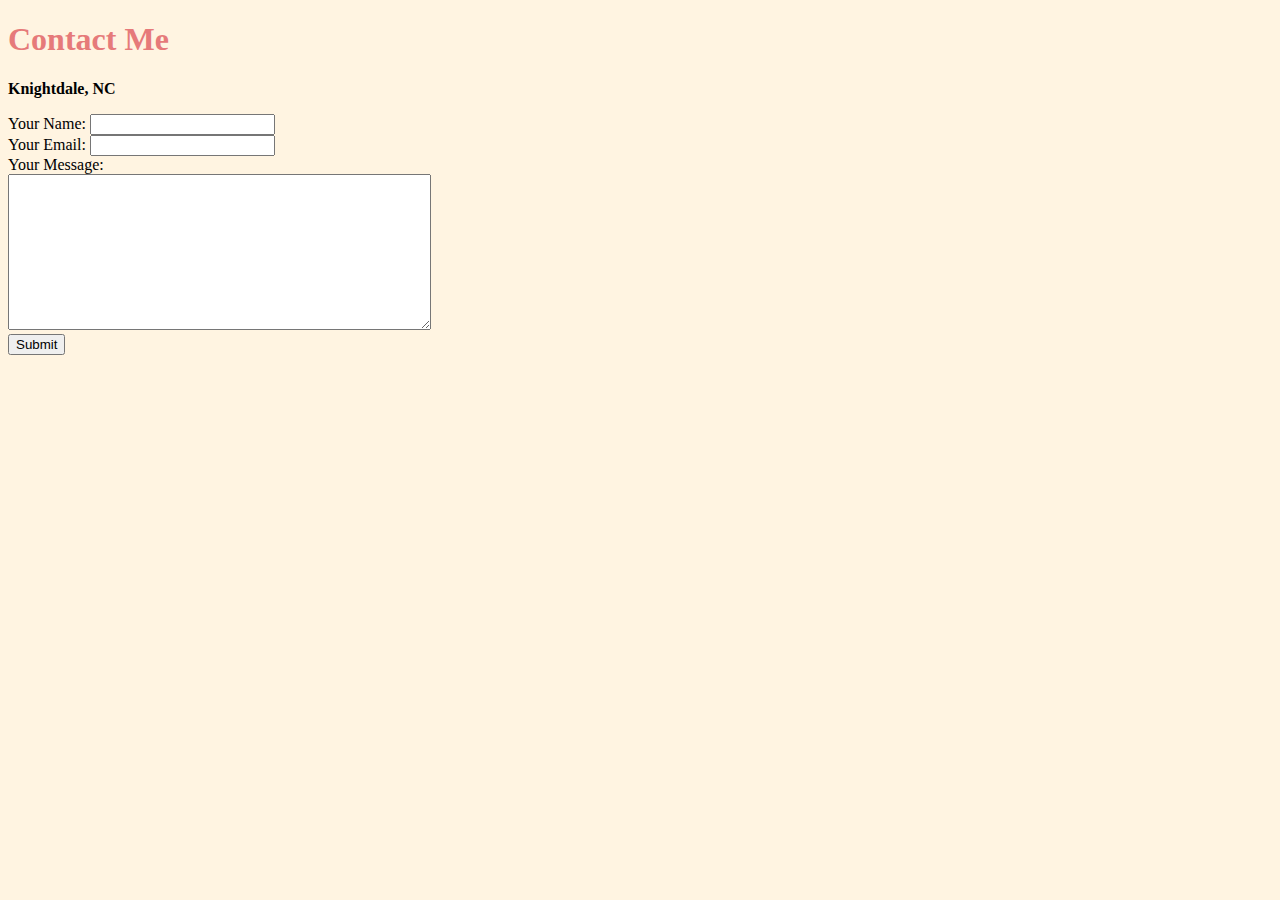
<file: contactme.html>
<!DOCTYPE html>
<html lang="en" dir="ltr">
  <head>
    <meta charset="utf-8">
    <title>Contact Me</title>
    <link rel="stylesheet" href="css/styles.css">
  </head>
  <body>
    <h1>Contact Me</h1>
    <p><strong>Knightdale, NC</strong></p>

    <form action="mailto:mathewsa05@gmail.com" method="post" enctype="text/plain">
      <label>Your Name:</label>
      <input type="text" name="yourName" value="">
      <br>
      <label>Your Email:</label>
      <input type="email" name="yourEmail" value="">
      <br>
      <label>Your Message:</label>
      <br>
      <textarea name="yourMessage" rows="10" cols="50"></textarea>
      <br>
      <input type="submit" name="">
    </form>
  </body>
</html>
</file>
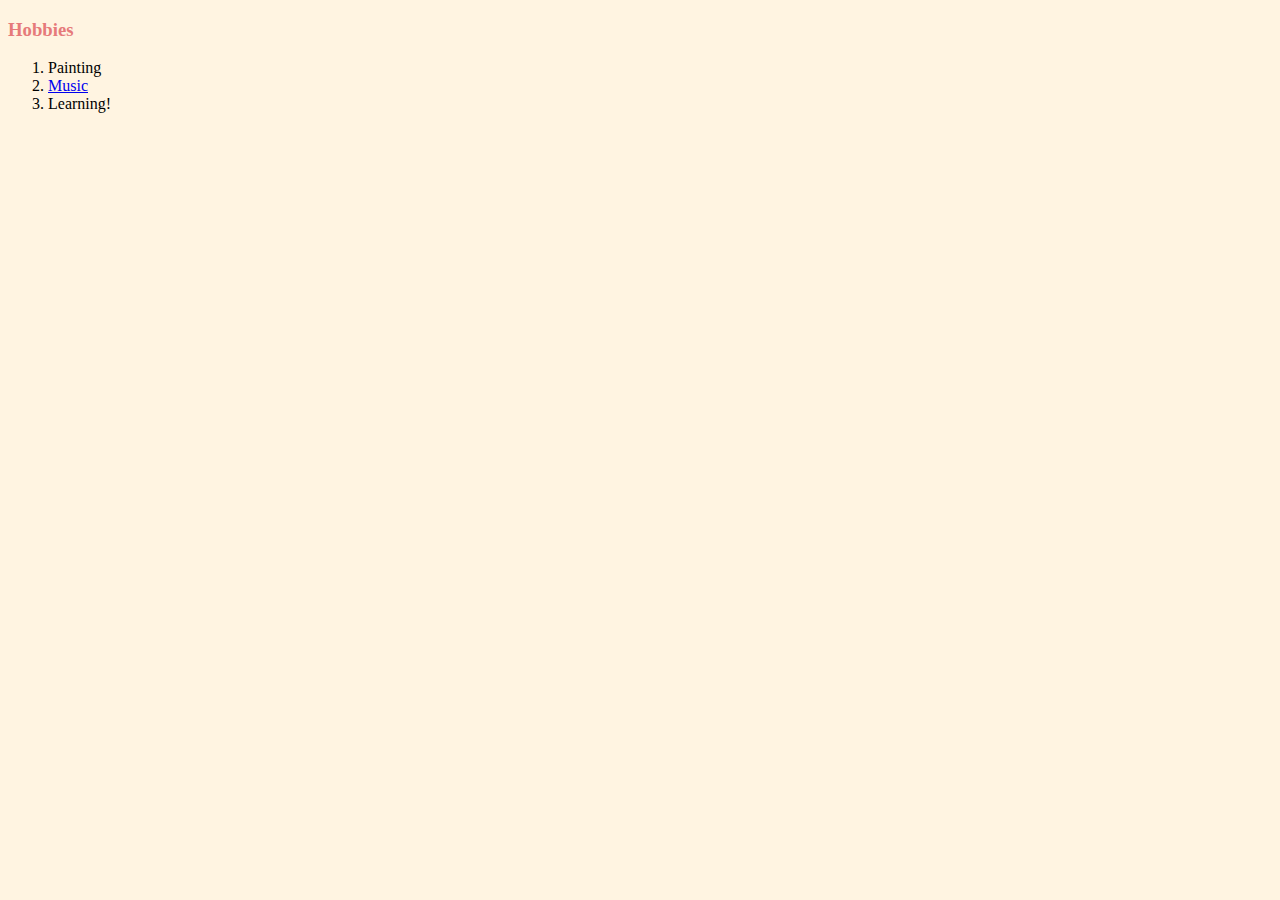
<file: hobbies.html>
<!DOCTYPE html>
<html lang="en" dir="ltr">

<head>
  <meta charset="utf-8">
  <title>My Hobbies</title>
  <link rel="stylesheet" href="css/styles.css">
</head>

<body>
  <h3>Hobbies</h3>
  <ol>
    <li>Painting</li>
    <li><a href="http://bt.etree.org/">Music</a></li>
    <li>Learning!</li>
  </ol>
</body>

</html>
</file>
<file: css/styles.css>
body {
  background-color: #fff4e1;
}

hr {
  border-style: none;
  border-top: 5px dotted #9ddcdc;
  border-width: 7px;
  width: 5%;
}

h1 {
  color: #e67a7a;
}

h3 {
  color: #e67a7a;
}
</file>
